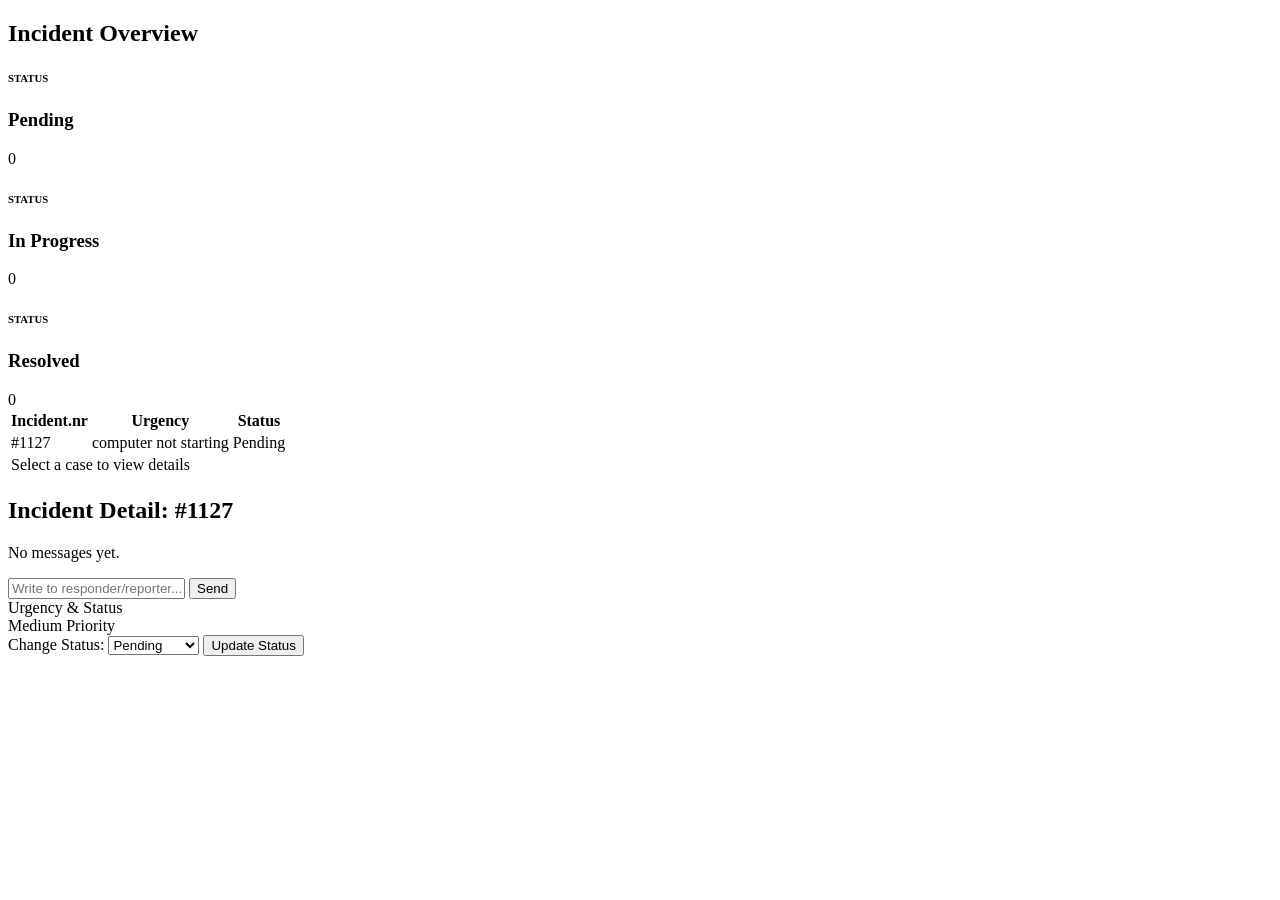
<file: current-cases.html>
<!DOCTYPE html>
<html lang="sv">
<head>
    <meta charset="UTF-8">
    <title>Incident Management - Raw HTML</title>
</head>
<body>

    <div>
        
        <section>
            <h2>Incident Overview</h2>
            
            <div>
                <div>
                    <h6>STATUS</h6>
                    <h3>Pending</h3>
                    <div>0</div>
                </div>
                <div>
                    <h6>STATUS</h6>
                    <h3>In Progress</h3>
                    <div>0</div>
                </div>
                <div>
                    <h6>STATUS</h6>
                    <h3>Resolved</h3>
                    <div>0</div>
                </div>
            </div>

            <div>
                <table>
                    <thead>
                        <tr>
                            <th>Incident.nr</th>
                            <th>Urgency</th>
                            <th>Status</th>
                        </tr>
                    </thead>
                    <tbody>
                        <tr>
                            <td>#1127</td>
                            <td>computer not starting</td>
                            <td>Pending</td>
                        </tr>
                        <tr>
                            <td colspan="3">Select a case to view details</td>
                        </tr>
                    </tbody>
                </table>
            </div>
        </section>

        <section>
            
            <article>
                <div>
                    <h2>Incident Detail: #1127</h2>
                </div>
                
                <div>
                    <p>No messages yet.</p>
                </div>

                <div>
                    <input type="text" placeholder="Write to responder/reporter...">
                    <button type="button">Send</button>
                </div>
            </article>

            <aside>
                <div>
                    <span>Urgency & Status</span>
                    <div>Medium Priority</div>
                    
                    <form action="update_status.php" method="POST">
                        <input type="hidden" name="case_id" value="1127">
                        
                        <label>Change Status:</label>
                        <select name="new_status">
                            <option value="pending">Pending</option>
                            <option value="in progress">In Progress</option>
                            <option value="resolved">Resolved</option>
                        </select>
                        
                        <button type="submit">Update Status</button>
                    </form>
                </div>
            </aside>

        </section>
    </div>

</body>
</html>
</file>
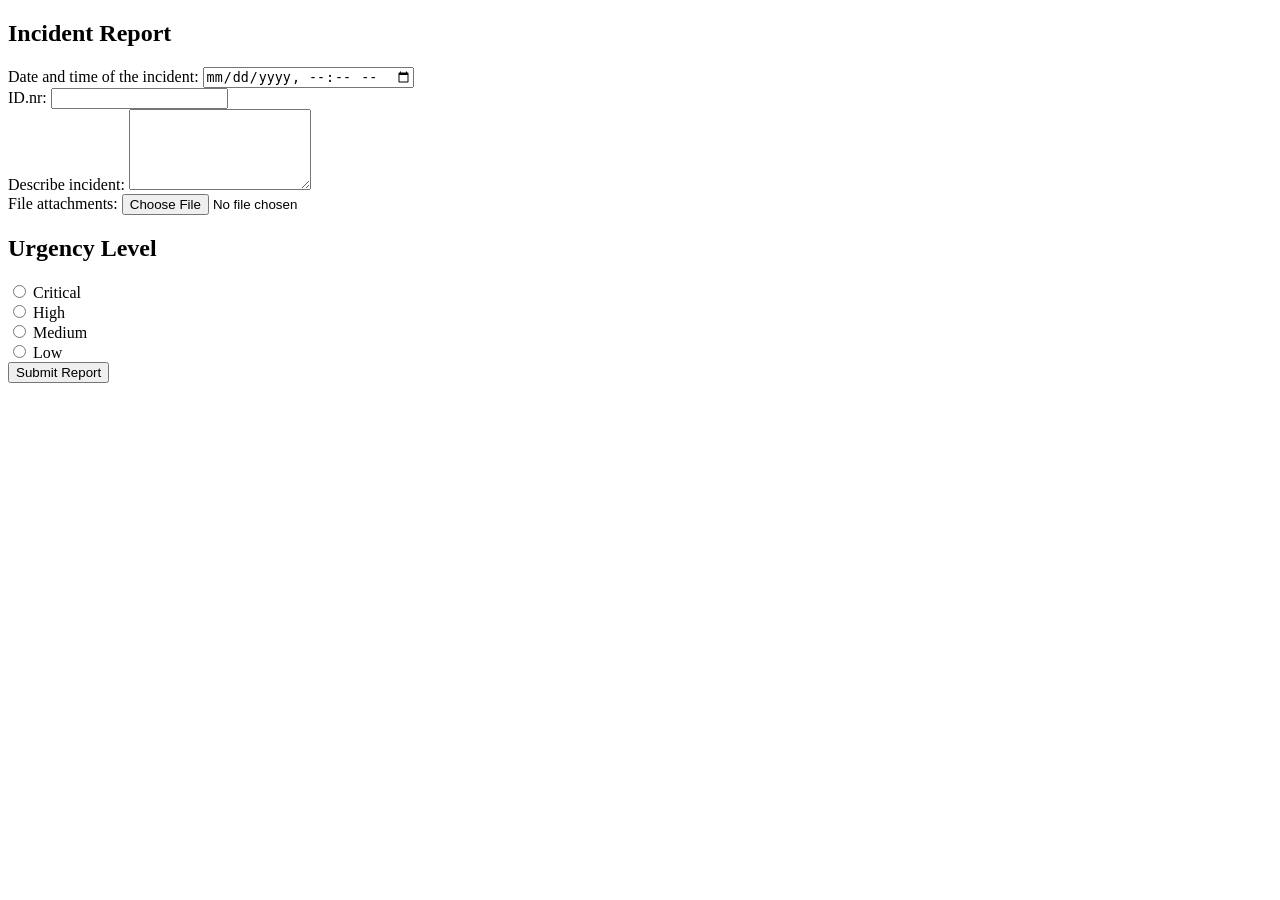
<file: new-case.html>
<!DOCTYPE html>
<html lang="sv">
<head>
    <meta charset="UTF-8">
    <title>Incident Report - Raw HTML</title>
</head>
<body>

    <main>
        <form action="submit_incident.php" method="post" enctype="multipart/form-data">

            <h2>Incident Report</h2>

            <div>
                <label>Date and time of the incident:</label>
                <input type="datetime-local" name="incident_time">
            </div>

            <div>
                <label>ID.nr:</label>
                <input type="text" name="id_nr">
            </div>

            <div>
                <label>Describe incident:</label>
                <textarea name="description" rows="5"></textarea>
            </div>

            <div>
                <label>File attachments:</label>
                <input type="file" name="attachment">
            </div>

            <h2>Urgency Level</h2>

            <div>
                <label>
                    <input type="radio" name="urgency" value="critical"> Critical
                </label>
                <br>
                <label>
                    <input type="radio" name="urgency" value="high"> High
                </label>
                <br>
                <label>
                    <input type="radio" name="urgency" value="medium"> Medium
                </label>
                <br>
                <label>
                    <input type="radio" name="urgency" value="low"> Low
                </label>
            </div>

            <button type="submit">Submit Report</button>

        </form>
    </main>

</body>
</html>
</file>
